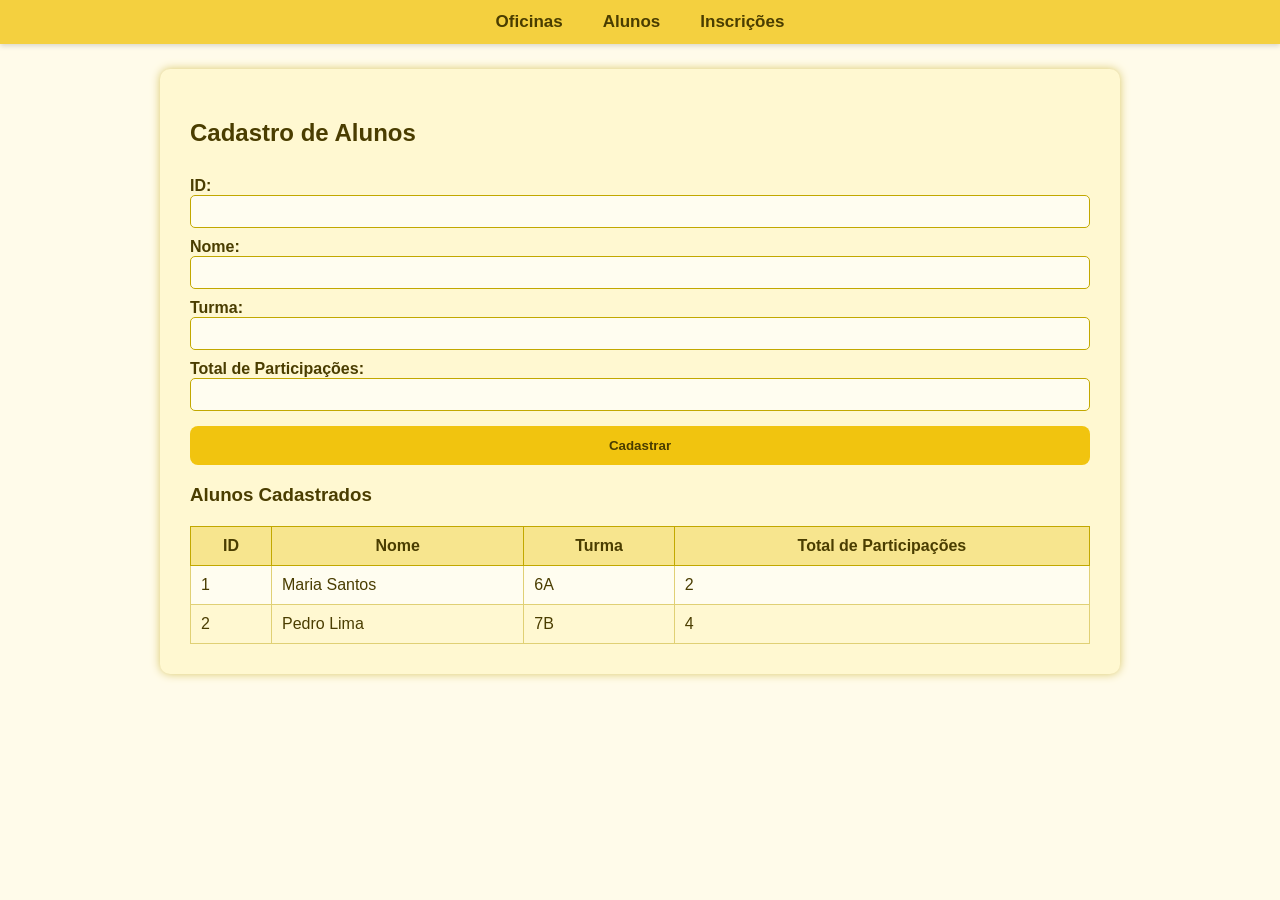
<file: index.html>
<!DOCTYPE html>
<html lang="pt-BR">
<head>
    <meta charset="UTF-8">
    <meta name="viewport" content="width=device-width, initial-scale=1.0">
    <title>Cadastro de Alunos</title>
    <link rel="stylesheet" href="style.css">
</head>
<body>

<nav>
    <ul>
        <li><a href="oficinas.html">Oficinas</a></li>
        <li><a href="index.html">Alunos</a></li>
        <li><a href="inscricoes.html">Inscrições</a></li>
    </ul>
</nav>

<section>
    <h2>Cadastro de Alunos</h2>

    <form class="formulario">
        <label>ID:</label>
        <input type="number" required>

        <label>Nome:</label>
        <input type="text" required>

        <label>Turma:</label>
        <input type="text" required>

        <label>Total de Participações:</label>
        <input type="number" required>

        <button type="submit">Cadastrar</button>
    </form>

    <h3>Alunos Cadastrados</h3>

    <table>
        <thead>
            <tr>
                <th>ID</th>
                <th>Nome</th>
                <th>Turma</th>
                <th>Total de Participações</th>
            </tr>
        </thead>
        <tbody>
           
            <tr>
                <td>1</td>
                <td>Maria Santos</td>
                <td>6A</td>
                <td>2</td>
            </tr>
            <tr>
                <td>2</td>
                <td>Pedro Lima</td>
                <td>7B</td>
                <td>4</td>
            </tr>
        </tbody>
    </table>
</section>

</body>
</html>
</file>
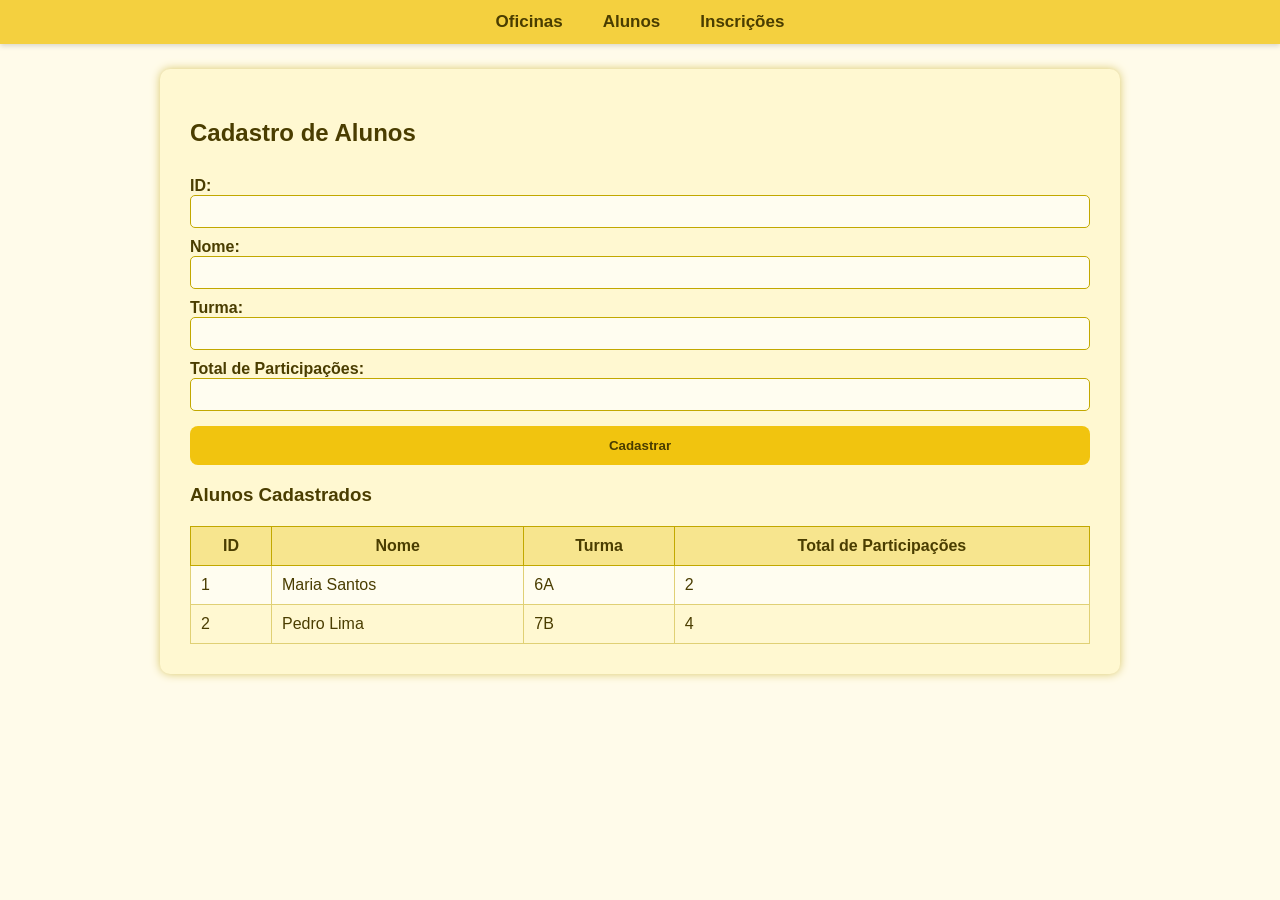
<file: alunos.html>
<!DOCTYPE html>
<html lang="pt-BR">
<head>
    <meta charset="UTF-8">
    <meta name="viewport" content="width=device-width, initial-scale=1.0">
    <title>Cadastro de Alunos</title>
    <link rel="stylesheet" href="style.css">
</head>
<body>

<nav>
    <ul>
        <li><a href="oficinas.html">Oficinas</a></li>
        <li><a href="alunos.html">Alunos</a></li>
        <li><a href="inscricoes.html">Inscrições</a></li>
    </ul>
</nav>

<section>
    <h2>Cadastro de Alunos</h2>

    <form class="formulario">
        <label>ID:</label>
        <input type="number" required>

        <label>Nome:</label>
        <input type="text" required>

        <label>Turma:</label>
        <input type="text" required>

        <label>Total de Participações:</label>
        <input type="number" required>

        <button type="submit">Cadastrar</button>
    </form>

    <h3>Alunos Cadastrados</h3>

    <table>
        <thead>
            <tr>
                <th>ID</th>
                <th>Nome</th>
                <th>Turma</th>
                <th>Total de Participações</th>
            </tr>
        </thead>
        <tbody>
           
            <tr>
                <td>1</td>
                <td>Maria Santos</td>
                <td>6A</td>
                <td>2</td>
            </tr>
            <tr>
                <td>2</td>
                <td>Pedro Lima</td>
                <td>7B</td>
                <td>4</td>
            </tr>
        </tbody>
    </table>
</section>

</body>
</html>
</file>
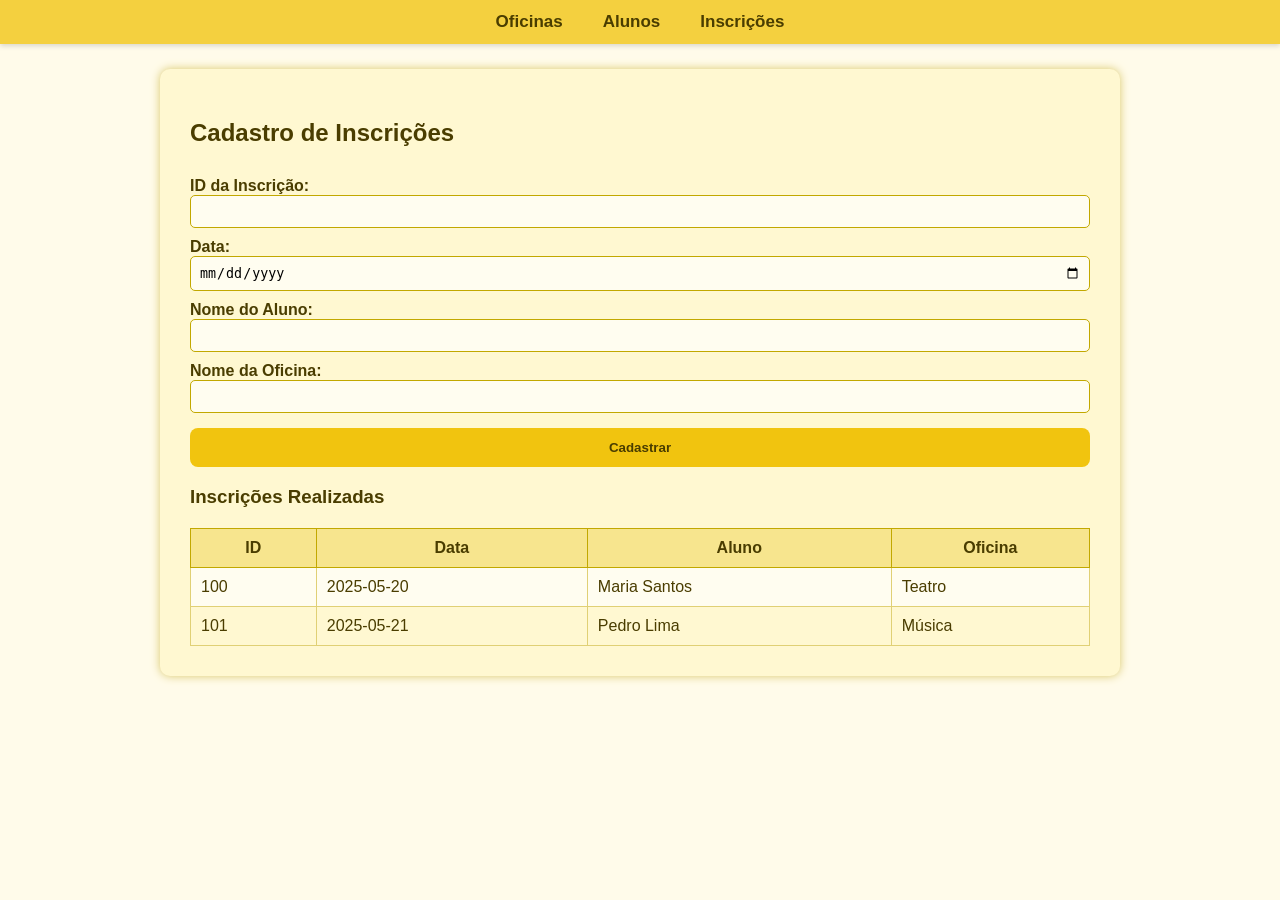
<file: inscricoes.html>
<!DOCTYPE html>
<html lang="pt-BR">
<head>
    <meta charset="UTF-8">
    <meta name="viewport" content="width=device-width, initial-scale=1.0">
    <title>Cadastro de Inscrições</title>
    <link rel="stylesheet" href="style.css">
</head>
<body>

<nav>
    <ul>
        <li><a href="oficinas.html">Oficinas</a></li>
        <li><a href="index.html">Alunos</a></li>
        <li><a href="inscricoes.html">Inscrições</a></li>
    </ul>
</nav>

<section>
    <h2>Cadastro de Inscrições</h2>

    <form class="formulario">
        <label>ID da Inscrição:</label>
        <input type="number" required>

        <label>Data:</label>
        <input type="date" required>

        <label>Nome do Aluno:</label>
        <input type="text" required>

        <label>Nome da Oficina:</label>
        <input type="text" required>

        <button type="submit">Cadastrar</button>
    </form>

    <h3>Inscrições Realizadas</h3>

    <table>
        <thead>
            <tr>
                <th>ID</th>
                <th>Data</th>
                <th>Aluno</th>
                <th>Oficina</th>
            </tr>
        </thead>
        <tbody>
        
            <tr>
                <td>100</td>
                <td>2025-05-20</td>
                <td>Maria Santos</td>
                <td>Teatro</td>
            </tr>
            <tr>
                <td>101</td>
                <td>2025-05-21</td>
                <td>Pedro Lima</td>
                <td>Música</td>
            </tr>
        </tbody>
    </table>
</section>

</body>
</html>
</file>
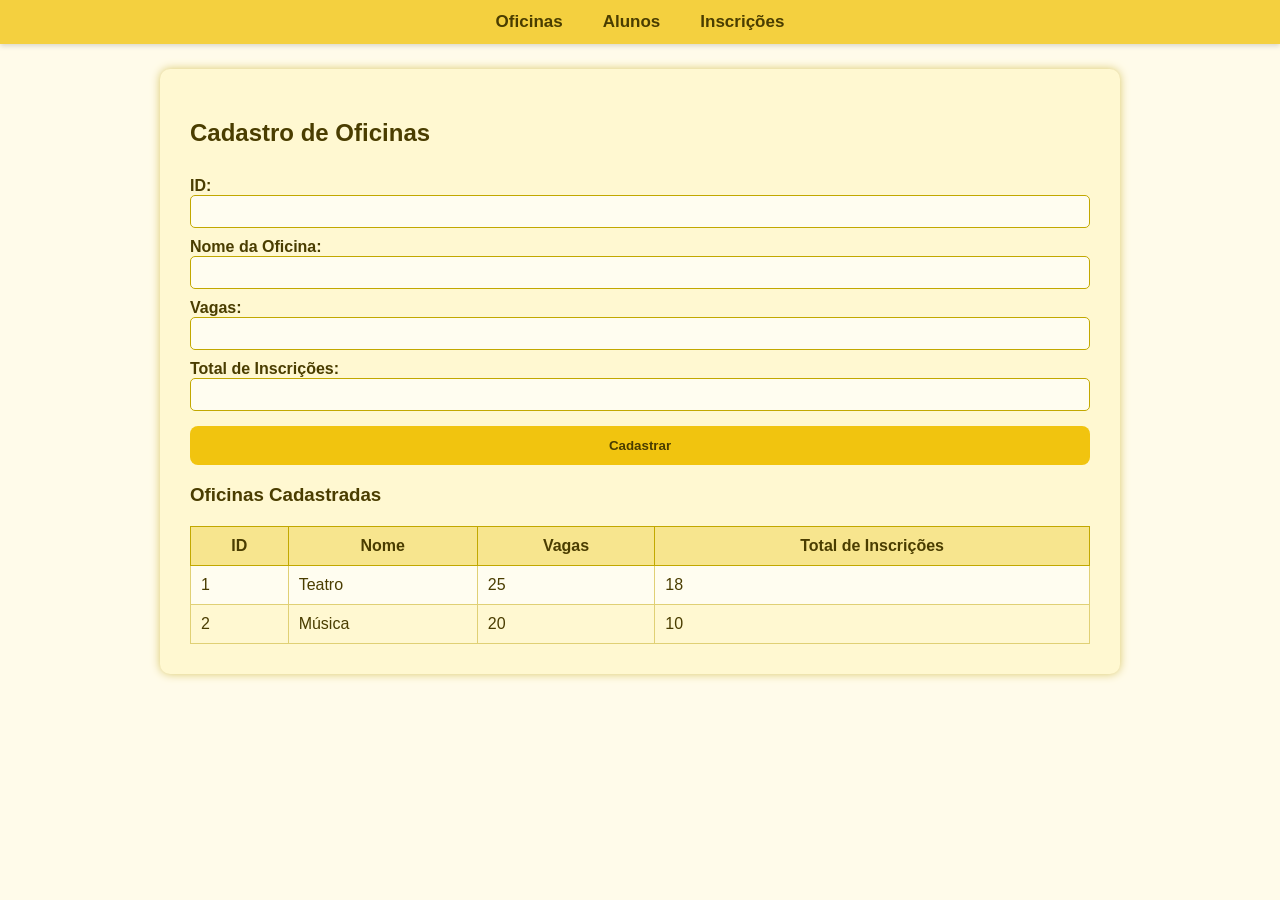
<file: oficinas.html>
<!DOCTYPE html>
<html lang="pt-BR">
<head>
    <meta charset="UTF-8">
    <meta name="viewport" content="width=device-width, initial-scale=1.0">
    <title>Cadastro de Oficinas</title>
    <link rel="stylesheet" href="style.css">
</head>
<body>

<nav>
    <ul>
        <li><a href="oficinas.html">Oficinas</a></li>
        <li><a href="index.html">Alunos</a></li>
        <li><a href="inscricoes.html">Inscrições</a></li>
    </ul>
</nav>

<section>
    <h2>Cadastro de Oficinas</h2>

    <form class="formulario">
        <label>ID:</label>
        <input type="number" required>

        <label>Nome da Oficina:</label>
        <input type="text" required>

        <label>Vagas:</label>
        <input type="number" required>

        <label>Total de Inscrições:</label>
        <input type="number" required>

        <button type="submit">Cadastrar</button>
    </form>

    <h3>Oficinas Cadastradas</h3>

    <table>
        <thead>
            <tr>
                <th>ID</th>
                <th>Nome</th>
                <th>Vagas</th>
                <th>Total de Inscrições</th>
            </tr>
        </thead>
        <tbody>
            <!-- DADOS FICTÍCIOS -->
            <tr>
                <td>1</td>
                <td>Teatro</td>
                <td>25</td>
                <td>18</td>
            </tr>
            <tr>
                <td>2</td>
                <td>Música</td>
                <td>20</td>
                <td>10</td>
            </tr>
        </tbody>
    </table>
</section>

</body>
</html>
</file>
<file: style.css>
body {
    font-family: Arial, sans-serif;
    margin: 0;
    background: #fffbea;
}

nav {
    background: #f4d03f;
    padding: 12px;
    box-shadow: 0 2px 5px rgba(0,0,0,0.15);
}

nav ul {
    list-style: none;
    display: flex;
    justify-content: center;
    margin: 0;
    padding: 0;
}

nav ul li {
    margin: 0 20px;
}

nav a {
    color: #4a3d00;
    text-decoration: none;
    font-weight: bold;
    font-size: 17px;
}

nav a:hover {
    text-decoration: underline;
}

section {
    background: #fff8d1;
    margin: 25px auto;
    padding: 30px;
    max-width: 900px;
    border-radius: 10px;
    box-shadow: 0 0 10px #d9c86a;
}

h2, h3 {
    color: #4a3d00;
}

.formulario {
    display: flex;
    flex-direction: column;
}

.formulario label {
    margin-top: 10px;
    color: #4a3d00;
    font-weight: bold;
}

.formulario input {
    padding: 8px;
    border-radius: 5px;
    border: 1px solid #c2a800;
    background: #fffdf0;
}

.formulario button {
    margin-top: 15px;
    padding: 12px;
    background: #f1c40f;
    color: #4a3d00;
    border: none;
    cursor: pointer;
    border-radius: 8px;
    font-weight: bold;
    transition: 0.2s;
}

.formulario button:hover {
    background: #d4ac0d;
}

table {
    width: 100%;
    border-collapse: collapse;
    margin-top: 20px;
    background: #fffdf0;
}

table th {
    background: #f7e58e;
    color: #4a3d00;
    padding: 10px;
    border: 1px solid #c2a800;
}

table td {
    padding: 10px;
    border: 1px solid #e0d075;
    color: #4a3d00;
}

table tr:nth-child(even) {
    background: #fff8d1;
}
</file>
